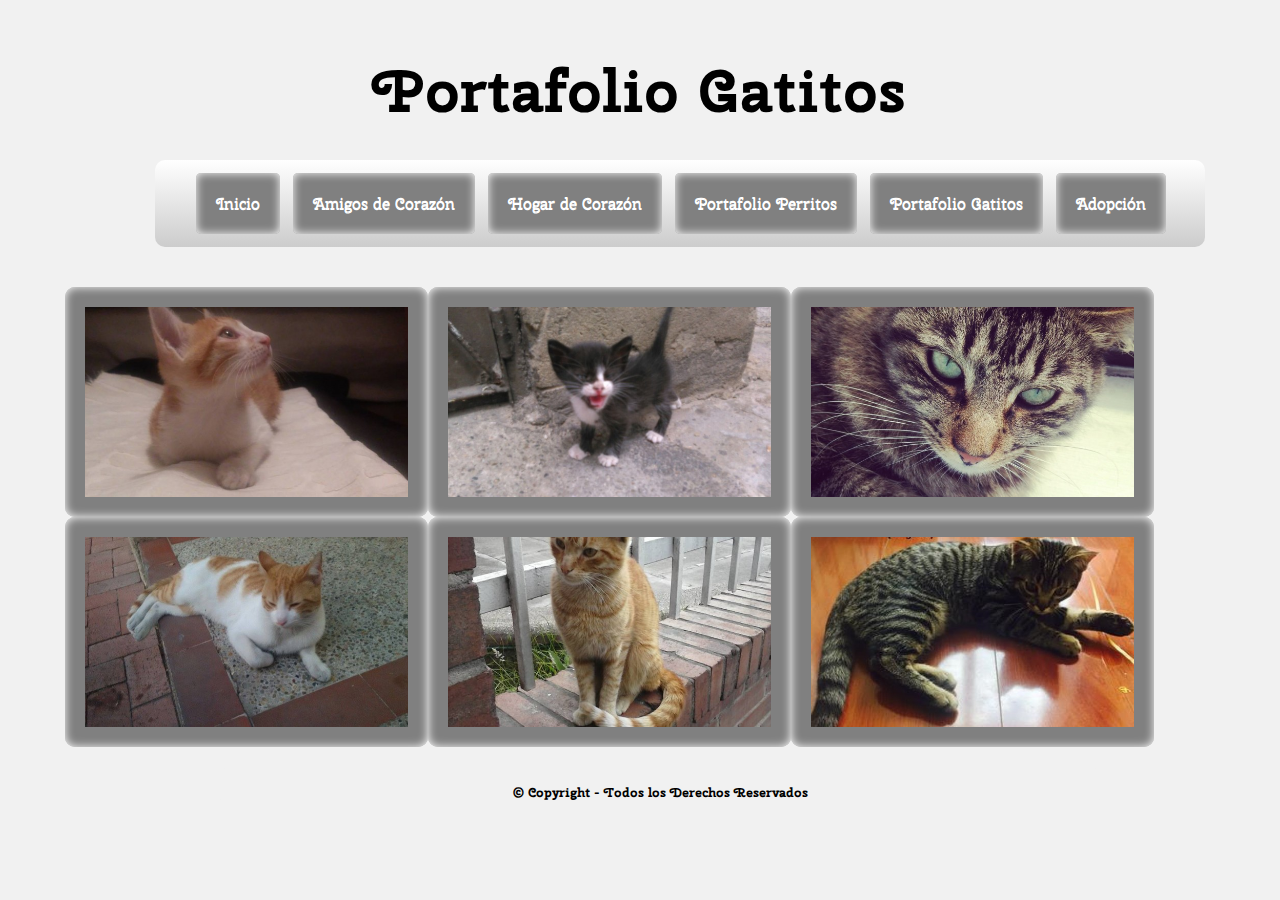
<file: Gatitos.html>
<!DOCTYPE html>
<html lang="es" class"no-js">
	<head>
		<meta charset="UTF-8" />
		<meta name="viewport" content="width=device-width, initial-scale=1.0">

		<title>PATITAS DE CORAZON</title>
		
		<link rel="stylesheet" type="text/css" href="css/main.css" />
		<link href='http://fonts.googleapis.com/css?family=Cherry+Swash' rel='stylesheet' type='text/css'>
	</head>
	<body>
		<div class="container">

			<h2>Portafolio Gatitos</h2>
			<nav>
<ul>
    <li><a title="Opcion 1" href="index.html">Inicio</a></li>
    <li><a title="Opcion 2" href="Amigos de Corazon.html">Amigos de Corazón</a></li>
    <li><a title="Opcion 3" href="Hogar de Corazon.html">Hogar de Corazón</a></li>
    <li><a title="Opcion 4" href="Perritos.html">Portafolio Perritos</a></li>
    <li><a title="Opcion 5" href="Gatitos.html">Portafolio Gatitos</a></li>
    <li><a title="Opcion 6" href="Adopcion.html">Adopción</a></li>
</ul>
</nav>
			<ul class="contnedor caption">
				<li>
					<figure>
						<div><img src="images/G1.jpg" alt="music image"></div>
						<figcaption>
							<h3>Keyla</h3>
							<span>Esta amiguita color cafe y blanco quiere tu cariño, amor y hospitalidad.</span>
							<a href="Adopcion.html" class="btn_hover">Adoptar</a>
						</figcaption>
					</figure>
				</li>
				<li>
					<figure>
						<div><img src="images/G2.jpg" alt="portfolio images"></div>
						<figcaption>
							<h3>Junior</h3>
							<span>Este chiquitin, su nombre lo dice, es muy activo, juguetón y cariñoso, le encanta treparse donde nadie lo espera.</span>
							<a href="Adopcion.html" class="btn_hover">Adoptar</a>
						</figcaption>
					</figure>
				</li>
				<li>
					<figure>
						<div><img src="images/G3.jpg" alt="contact image"></div>
						<figcaption>
							<h3>Tomy</h3>
							<span>Timido, calmado y nada bulloso amiguito que quiere ganarse tu corazón. Anímate, adóptalo.</span>
							<a href="Adopcion.html" class="btn_hover">Adoptar</a>
						</figcaption>
					</figure>
				</li>

				
				<li>
					<figure>
						<div><img src="images/G4.jpg" alt="contact image"></div>
						<figcaption>
							<h3>Emily</h3>
							<span>Amor y dulzura infinita tiene Emily para dar y aún espera la oportunidad de hacer parte de una gran familia.</span>
							<a href="Adopcion.html" class="btn_hover">Adoptar</a>
						</figcaption>
					</figure>
				</li>

				<li>
					<figure>
						<div><img src="images/G5.jpg" alt="music image"></div>
						<figcaption>
							<h3>Frodo</h3>
							<span>Su pelaje y actitud hacen que sea un gato encatador y espera cautivar a una hermosa familia.</span>
							<a href="Adopcion.html" class="btn_hover">Adoptar</a>
						</figcaption>
					</figure>
				</li>
				<li>
					<figure>
						<div><img src="images/G6.jpg" alt="portfolio images"></div>
						<figcaption>
							<h3>Ninja</h3>
							<span>Su nombre lo dice; intrépido, fisgón y acrobata, definen a este gato que quiere hacer parte de tu hogar.</span>
							<a href="Adopcion.html" class="btn_hover">Adoptar</a>
						</figcaption>
					</figure>
				</li>
	
			</ul>

<Footer><h4>© Copyright - Todos los Derechos Reservados</h4></Footer>

		</div><!-- /container -->
	</body>

<script src="js/modernizr.js"></script>   
<script src="js/prefixfree.min.js"></script>
<script src="js/jquery-2.1.1.js"></script>  

</html>
</file>
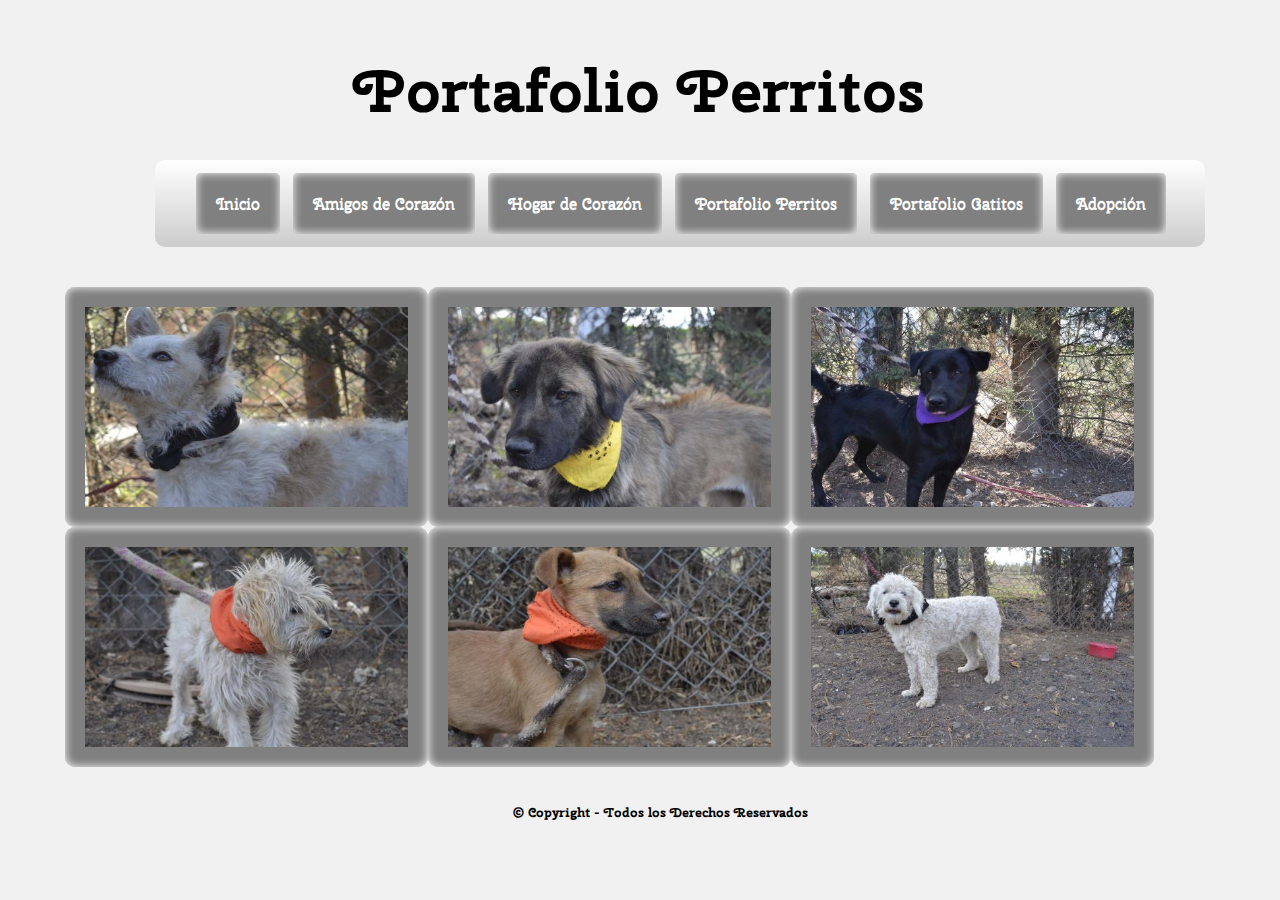
<file: Perritos.html>
<!DOCTYPE html>
<html lang="es" class"no-js">
	<head>
		<meta charset="UTF-8" />
		<meta name="viewport" content="width=device-width, initial-scale=1.0">

		<title>PATITAS DE CORAZON</title>
		
		<link rel="stylesheet" type="text/css" href="css/main.css" />
		<link href='http://fonts.googleapis.com/css?family=Cherry+Swash' rel='stylesheet' type='text/css'>
	</head>
	<body>
		<div class="container">

			<h2>Portafolio Perritos</h2>
			<nav>
<ul>
    <li><a title="Opcion 1" href="index.html">Inicio</a></li>
    <li><a title="Opcion 2" href="Amigos de Corazon.html">Amigos de Corazón</a></li>
    <li><a title="Opcion 3" href="Hogar de Corazon.html">Hogar de Corazón</a></li>
    <li><a title="Opcion 4" href="Perritos.html">Portafolio Perritos</a></li>
    <li><a title="Opcion 5" href="Gatitos.html">Portafolio Gatitos</a></li>
    <li><a title="Opcion 6" href="Adopcion.html">Adopción</a></li>
</ul>
</nav>
			<ul class="contnedor caption">
				<li>
					<figure>
						<div><img src="images/MAX.jpg" width="500" height="200" alt="music image"></div>
						<figcaption>
							<h3>Max</h3>
							<span>Max es muy cariñoso y juguetón. Víctima del abandono sigue en espera de un hogar. Esa ternura y amor lo podrías estar recibiendo tu.</span>
							<a href="Adopcion.html" class="btn_hover">Adoptar</a>
						</figcaption>
					</figure>
				</li>
				<li>
					<figure>
						<div><img src="images/EMMA.jpg" width="500" height="200" alt="portfolio images"></div>
						<figcaption>
							<h3>Emma</h3>
							<span>Su particular cresta hace que esta peluda se vea hermosa y elegante. Busca un hogar que la acoja de por vida.</span>
						<a href="Adopcion.html" class="btn_hover">Adoptar</a>
						</figcaption>
					</figure>
				</li>
				<li>
					<figure>
						<div><img src="images/CLARA.jpg" width="500" height="200" alt="contact image"></div>
						<figcaption>
							<h3>Clara</h3>
							<span>Esta hermosa peluda es bastante activa y juguetona. Busca hogar que este dispuesto a ayudarla a sacar toda esa energía.</span>
							<a href="Adopcion.html" class="btn_hover">Adoptar</a>
						</figcaption>
					</figure>
				</li>

				
				<li>
					<figure>
						<div><img src="images/TINTIN.jpg" width="500" height="200" alt="contact image"></div>
						<figcaption>
							<h3>Tintin</h3>
							<span>Tintin tiene dos años y es un buen compañero para una familia que esté dispuesta a protegerlo y cuidarlo con amor</span>
							<a href="Adopcion.html" class="btn_hover">Adoptar</a>
						</figcaption>
					</figure>
				</li>

				<li>
					<figure>
						<div><img src="images/ZULY.jpg" width="500" height="200" alt="music image"></div>
						<figcaption>
							<h3>Zuly</h3>
							<span>Zuly tiene solo 4 mes y se encuentra lista para ser adoptada. Es muy juiciosa y tímida pero va a adaptarse rapidamente.</span>
							<a href="Adopcion.html" class="btn_hover">Adoptar</a>
						</figcaption>
					</figure>
				</li>
				<li>
					<figure>
						<div><img src="images/JACK.jpg" width="500" height="200" alt="portfolio images"></div>
						<figcaption>
							<h3>Jack</h3>
							<span>Este motosito busca una familia que esté dispuesta no solo a darle amor sino también a recibir mucho cariño.</span>
							<a href="Adopcion.html" class="btn_hover">Adoptar</a>
						</figcaption>
					</figure>
				</li>
	
			</ul>

<Footer><h4>© Copyright - Todos los Derechos Reservados</h4></Footer>

		</div><!-- /container -->
	</body>

<script src="js/modernizr.js"></script>   
<script src="js/prefixfree.min.js"></script>
<script src="js/jquery-2.1.1.js"></script>  

</html>
</file>
<file: css/main.css>
*, *:after, *:before { 

	-webkit-box-sizing: border-box; 
	-moz-box-sizing: border-box; 
	box-sizing: border-box; 
}
body, html { 
	font-size: 100%; 
	padding: 0; margin: 0;
}


body {
	font-family: Arial, sans-serif;
	color: #aaaeb2;
	background: #f1f1f1;
}

a {
	color: #888;
	text-decoration: none;
}
h2{
font-family: 'Cherry Swash', cursive;
color: black;
margin-left: 0px;
font-size: 60px;
text-align: center; 
}
/*  Opcion para ser responsive */

@media screen and (max-width: 31.5em) {
	.contnedor {
		padding: 10px 10px 50px 10px;
	}
	.contnedor li {
		width: 100%;
		min-width: 300px;
	}
}
@media screen and (max-width: 25em) {

	.np-icon span {
		display: none;
	}

}



.contnedor {
	padding: 20px 20px 100px 20px;
	max-width: 1200px;
	margin-right: 35px;
	list-style: none;
	text-align: center;
}

.contnedor li {
	display: inline-block;
	width: 363px;
	margin: 0;
	padding: 20px;
	text-align: left;
	position: relative;
}


.contnedor figure {
	margin: 0;
	position: relative;
}

.contnedor figure img {
	max-width: 100%;
	display: block;
	position: relative;
}


.contnedor figcaption {
	position: absolute;
	top: 0;
	left: 0;
	padding: 20px;
	background: #666666;
	color: #ed4e6e;
}


figcaption span {
    color: #DDDDDD;
    display: block;
    font-size: 11px;
    margin: 12px 0;
}

.contnedor figcaption h3 {
    border-bottom: 1px solid #777777;
    color: #FFFFFF;
    margin: 0;
    padding: 0 0 5px;
}


.contnedor figcaption a {
	text-align: center;
	padding: 5px 10px;
	border-radius: 2px;
	display: inline-block;
	background: #31a7c4;
	color: #fff;

}


/* Caption animación*/


.caption li {
	-webkit-perspective: 1800px;
	-moz-perspective: 1800px;
	perspective: 1800px;
	-webkit-perspective-origin: 0 50%;
	-moz-perspective-origin: 0 0%;
	perspective-origin: 0 0%;
}

.caption figure {
	-webkit-transform-style: preserve-3d;
	-moz-transform-style: preserve-3d;
	transform-style: preserve-3d;
}

.caption figure > div {
	overflow: hidden;
}

.caption figure img {
	-webkit-transition: -webkit-transform 0.3s ease-out;
	-moz-transition: -moz-transform 0.3s ease-out;
	transition: transform 0.3s ease-out;
}

.caption figure:hover img
{
	-webkit-transform: translateX(23%);
	-moz-transform: translateX(23%);
	-ms-transform: translateX(23%);
	transform: translateX(23%);
	cursor: pointer;
}



.caption figcaption {
	height: 100%;
	width: 50%;
	opacity: 0;
	-webkit-backface-visibility: hidden;
	-moz-backface-visibility: hidden;
	backface-visibility: hidden;
	-webkit-transform-origin: 0 0;
	-moz-transform-origin: 0 0;
	transform-origin: 0 0;
	-webkit-transform: rotateY(-90deg);
	-moz-transform: rotateY(-90deg);
	transform: rotateY(-90deg);
	-webkit-transition: -webkit-transform 0.4s, opacity 0.1s 0.3s;
	-moz-transition: -moz-transform 0.4s, opacity 0.1s 0.3s;
	transition: transform 0.4s, opacity 0.1s 0.3s;
}


.caption figure:hover figcaption{
	opacity: 1;
	-webkit-transform: rotateY(0deg);
	-moz-transform: rotateY(0deg);
	transform: rotateY(0deg);
	-webkit-transition: -webkit-transform 0.4s, opacity 0.1s;
	-moz-transition: -moz-transform 0.4s, opacity 0.1s;
	transition: transform 0.4s, opacity 0.1s;
}



.caption figcaption a {
	position: absolute;
	bottom: 20px;
	right: 20px;
}



.btn_hover:hover {
	background: #3fc7e8;
    -webkit-transition: all 0.2s ease-in;
	-moz-transition: all 0.2s ease-in;
	-o-transition: all 0.2s ease-in;
}

nav{
    /*Bordes redondeados*/
    -webkit-border-radius:10px;/*Para chrome y Safari*/
    -moz-border-radius:10px;/*Para Firefox*/
    -o-border-radius:10px;/*Para Opera*/
    border-radius:10px;/*El estandar por defecto*/
    background-image: -webkit-gradient(linear, left top, left bottom, from(#FFF), to(#CCC));/*Para chrome y Safari*/
    /*Degradados*/
    background-image: -moz-linear-gradient(top center, #FFF, #CCC);/*Para Firefox*/
    background-image: -o-linear-gradient(top, #FFF, #CCC);/*Para Opera*/
    background-image: linear-gradient(top, #FFF, #CCC);/*El estandar por defecto*/
    overflow:hidden;
    padding:10px;
    margin-left: 155px;
    margin-top: -20px;
    margin-bottom: 20px;
    width:1050px;

}

nav ul{
    list-style:none;
    margin-right: 0px;
    margin-left: 28px;
    padding:0;
}

nav ul li{
    /*Bordes redondeados*/
    -webkit-border-radius:5px;/*Chrome y Safari*/
    -moz-border-radius:5px;/*Firefox*/
    -o-border-radius:5px;/*Opera*/
    border-radius:5px;/*Estandar por defecto*/
    float:left;
    font-family: 'Cherry Swash', cursive;
    font-size:16px;
    font-weight:normal;
    margin-right:10px;
    text-align:center;
    /*Sombras para texto, los mismos parametros que box-shadow*/
    text-shadow: 0px 1px 0px #FFF;
}

nav ul li:hover{
    /*Degradado de fondo*/
    background-image: -webkit-gradient(linear, left top, left bottom, from(#FFF), to( #E3E3E3));/*Chrome y Safari*/
    background-image: -moz-linear-gradient(top center, #FFF, #E3E3E3);/*Firefox*/
    background-image: -o-linear-gradient(top, #FFF, #E3E3E3);/*Opera*/
    background-image: linear-gradient(top, #FFF, #E3E3E3);/*Estandar por defecto*/
    /*Sombras*/
    -webkit-box-shadow:  1px -1px 0px #999;/*Chrome y Safari*/
    -moz-box-shadow:  1px -1px 0px #999;/*Firefox*/
    -o-box-shadow:  1px -1px 0px #999;/*Opera*/
    box-shadow:  1px -1px 0px #999;/*Estandar por defecto*/
    border:1px solid #E3E3E3;
}

nav ul li a{
    color:white;
    display:block;
    padding:10px;
    text-decoration:none;
    /*Transiciones*/
    -webkit-transition: 0.4s linear all;
    -moz-transition: 0.4s linear all;
    -o-transition: 0.4s linear all;
    transition: 0.4s linear all;
}
nav ul li a:hover {
    color:#000;
}

ul{
margin: auto;
padding-top: 4px;
}

li{
	float: left;
	list-style-type: none;
	padding: 10px;
	background: gray;
	margin: 3px;
	border-radius: 10px;
	box-shadow: 0 0 10px white inset; 
}

h4{
font-family: 'Cherry Swash', cursive;;
color: black;
font-size: 13px;
text-align: center; 
}	

footer{
width: 880px;
height: 40px;
background: #f1f1f1;
float: left;
margin-left: 220px;
margin-top: 20px;
border-radius: 10px;
margin-bottom: 20px;
}
</file>
